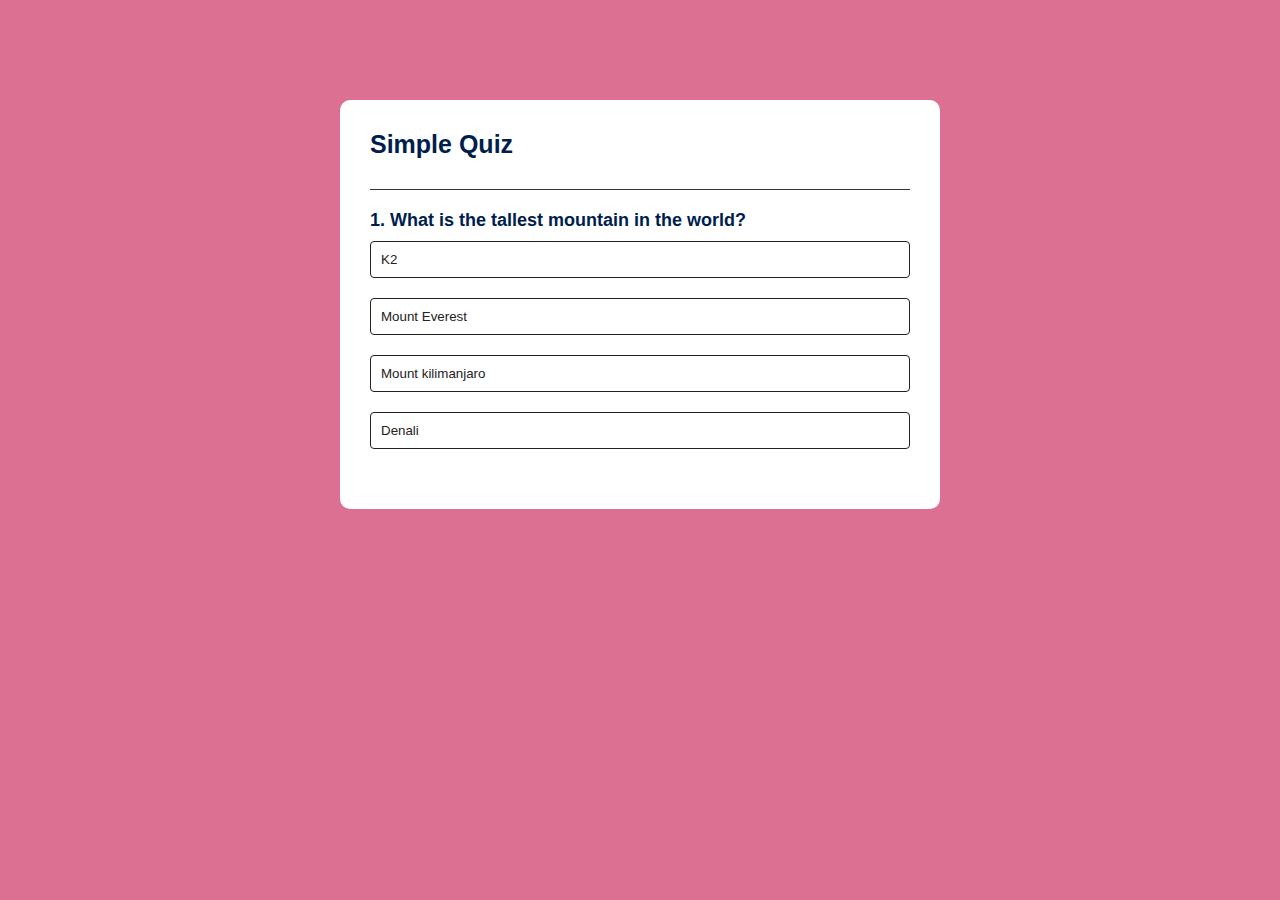
<file: index.html>
<!DOCTYPE html>
<html lang="en">
<head>
  <meta charset="UTF-8">
  <meta name="viewport" content="width=device-width, initial-scale=1.0">
  <title>Quiz App</title>
  <link rel="stylesheet" href="quiz.css">
</head>
<body>
  <div class="app">
    <h1>Simple Quiz</h1>
    <div class="quiz">
      <h2 id="question">Question goes here</h2>
      <div id="answer-buttons">
        <button class="btn">Answer 1</button>
        <button class="btn">Answer 2</button>
        <button class="btn">Answer 3</button>
        <button class="btn">Answer 4</button>
      </div>
      <button id="next-btn">Next</button>
    </div>
  </div>
  <script src="quiz.js"></script>
</body>
</html>
</file>
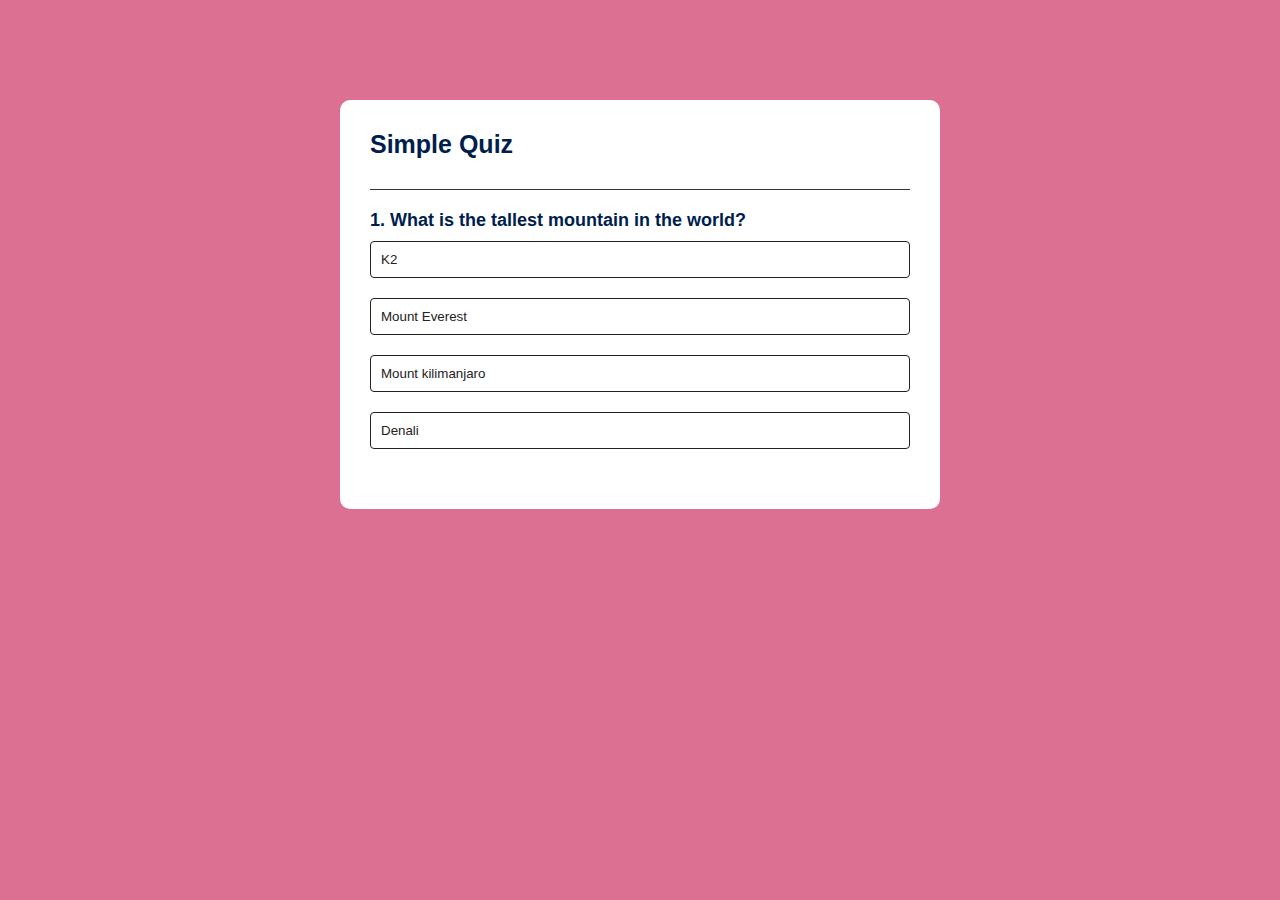
<file: quiz.html>
<!DOCTYPE html>
<html lang="en">
<head>
  <meta charset="UTF-8">
  <meta name="viewport" content="width=device-width, initial-scale=1.0">
  <title>Quiz App</title>
  <link rel="stylesheet" href="quiz.css">
</head>
<body>
  <div class="app">
    <h1>Simple Quiz</h1>
    <div class="quiz">
      <h2 id="question">Question goes here</h2>
      <div id="answer-buttons">
        <button class="btn">Answer 1</button>
        <button class="btn">Answer 2</button>
        <button class="btn">Answer 3</button>
        <button class="btn">Answer 4</button>
      </div>
      <button id="next-btn">Next</button>
    </div>
  </div>
  <script src="quiz.js"></script>
</body>
</html>
</file>
<file: quiz.css>
*{
    margin: 0;
    padding: 0;
    font-family: 'Poppins' , sans-serif;
    box-sizing: border-box;
  }
  body{
    background:palevioletred;
  }
  .app{
    background: #fff;
    width:90%;
    max-width: 600px;
    margin: 100px auto 0;
    border-radius : 10px;
    padding: 30px;
  }
  .app h1{
    font-size: 25px;
    color: #001e4d;
    font-weight: 600;
    border-bottom: 1px solid #333;
    padding-bottom: 30px;
  }
  .quiz{
    padding: 20px 0;
  }
  .quiz h2{
    font-size: 18px;
    color: #001e4d;
    font-weight: 600;
  }
  .btn{
    background: #fff;
    color: #222;
    font-weight: 500;
    width:100%;
    border: 1px solid #222;
    padding: 10px;
    margin: 10px 0;
    text-align: left;
    border-radius: 4px;
    cursor: pointer;
    transition:all 0.3s;
  }
  .btn:hover:not([disabled]){
    background: #222;
    color:#fff;
  }
  .btn:disabled{
    cursor: no-drop;
  }
  #next-btn{
    background: #001e4d;
    color: #fff;
    font-weight: 500;
    width:150px;
    border: 0;
    padding: 10px;
    margin: 20px auto 0;
    border-radius: 4px;
    cursor: pointer;
    display: none;
  }
  .correct{
    background: #9aeabc;
  }
  .incorrect{
    background: #ff9393;
  }
</file>
